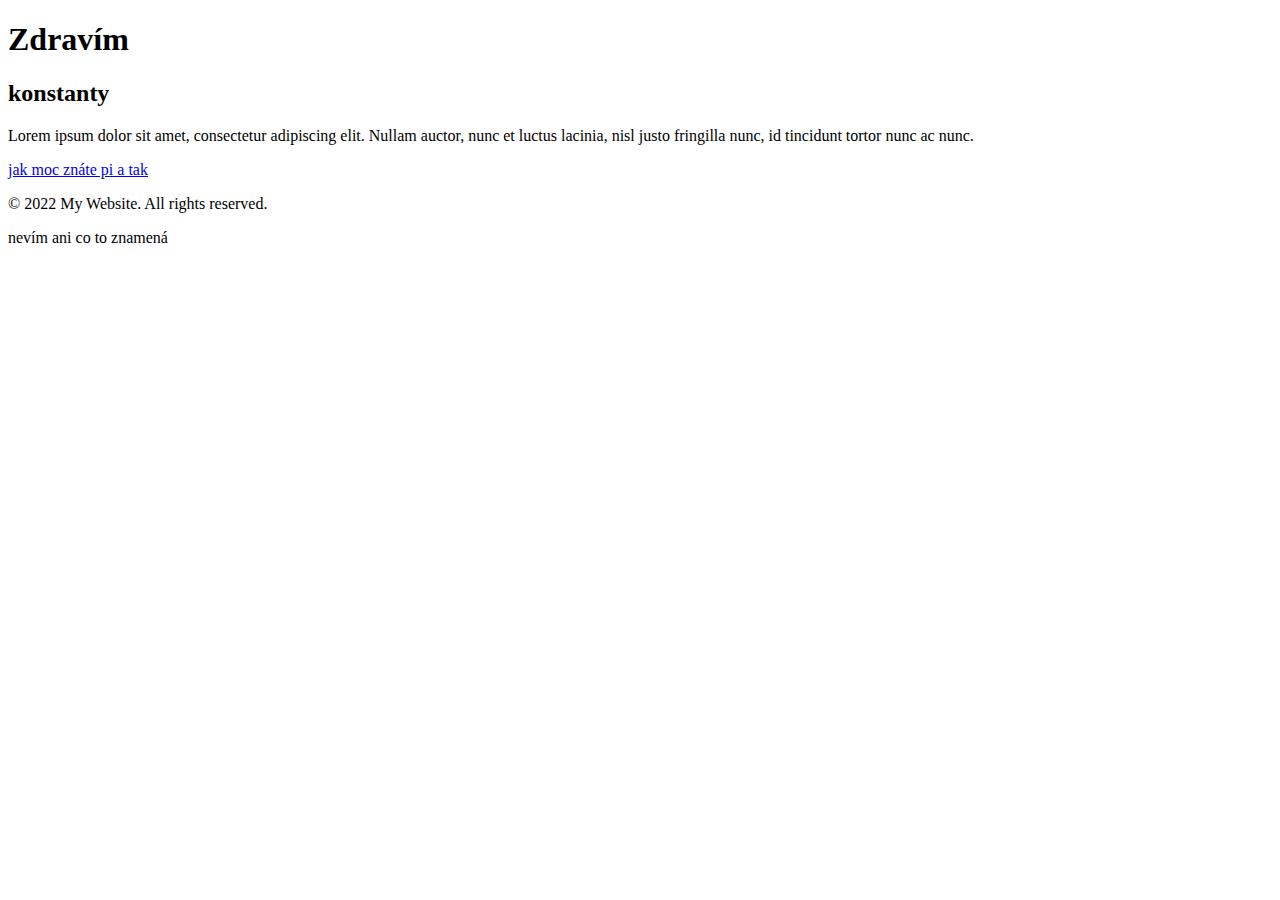
<file: V2/templates/index.html>
<!DOCTYPE html>
<html lang="cz">
<head>
    <meta charset="UTF-8">
    <meta name="viewport" content="width=device-width, initial-scale=1.0">
    <title>vítejte</title>
</head>
<body>
    <header>
        <h1>Zdravím</h1>
    </header>



    <main>
        <h2>konstanty</h2>
        <p>Lorem ipsum dolor sit amet, consectetur adipiscing elit. Nullam auctor, nunc et luctus lacinia, nisl justo fringilla nunc, id tincidunt tortor nunc ac nunc.</p>
        <a href="konstanty">jak moc znáte pi a tak</a>
    </main>

    <footer>
        <p>&copy; 2022 My Website. All rights reserved.</p>
        <p>nevím ani co to znamená</p>
    </footer>
</body>
</html>
</file>
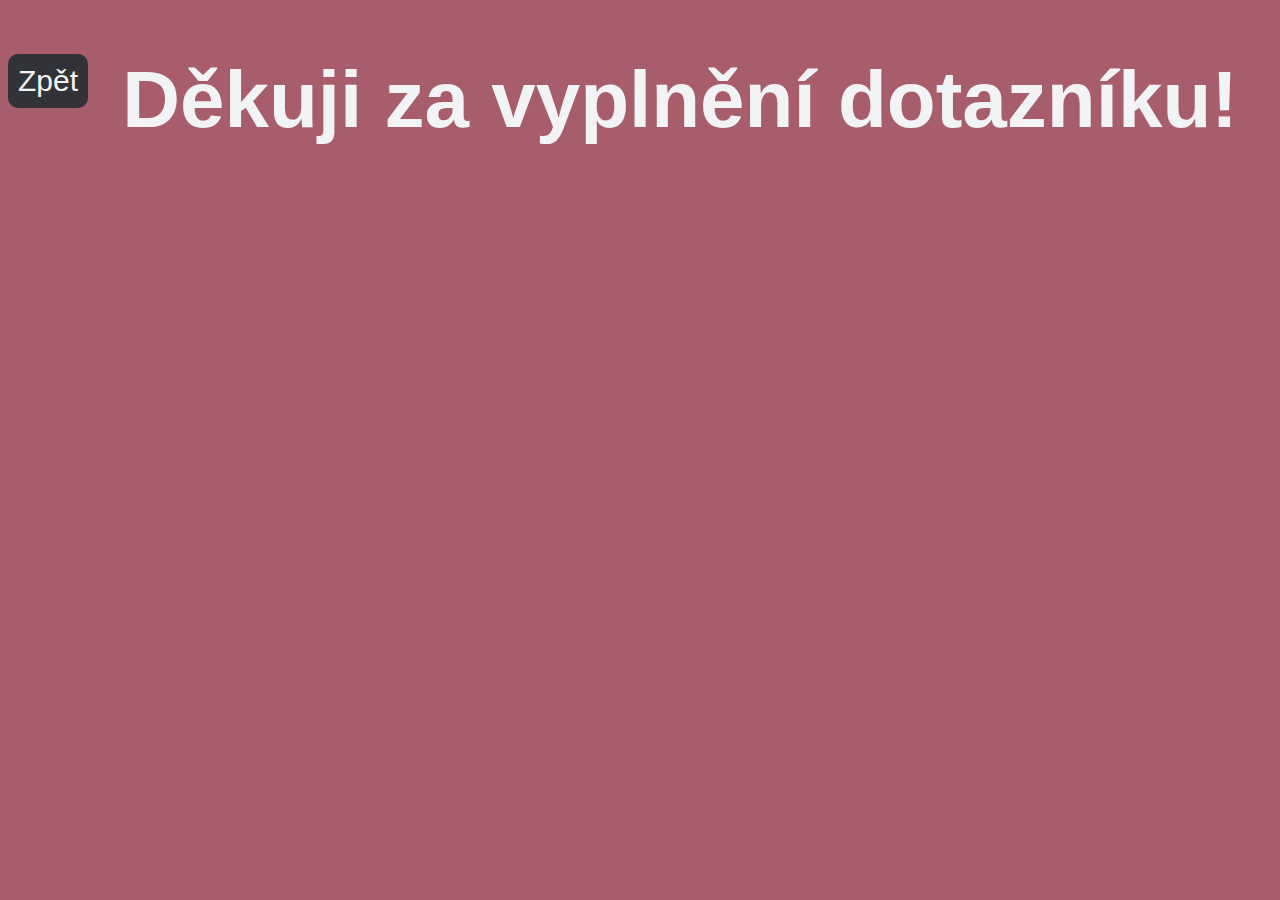
<file: V3/templates/dekuji.html>
<!DOCTYPE html>
<html>

<head>
    <title>Děkuji!</title>
</head>

<body>
    <a href="/konstanty">Zpět</a>
    <h1>Děkuji za vyplnění dotazníku!</h1>
    
    <style>
        body {
            z-index: 10;
            color: rgb(242, 243, 245);
            font-family: Arial, Helvetica, sans-serif;
            background-color: rgb(167, 93, 106);
            text-align: center;

            margin-bottom: 150px;
        }

        h1 {
            
            font-size: 80px;
            

        }
        a {
            float: left;
            color: rgb(242, 243, 245);
            font-size: 30px;
            text-decoration: none;
            background-color: rgb(49, 51, 56);
            padding: 10px;
            border-radius: 10px;
        }
    </style>

</body>

</html>
</file>
